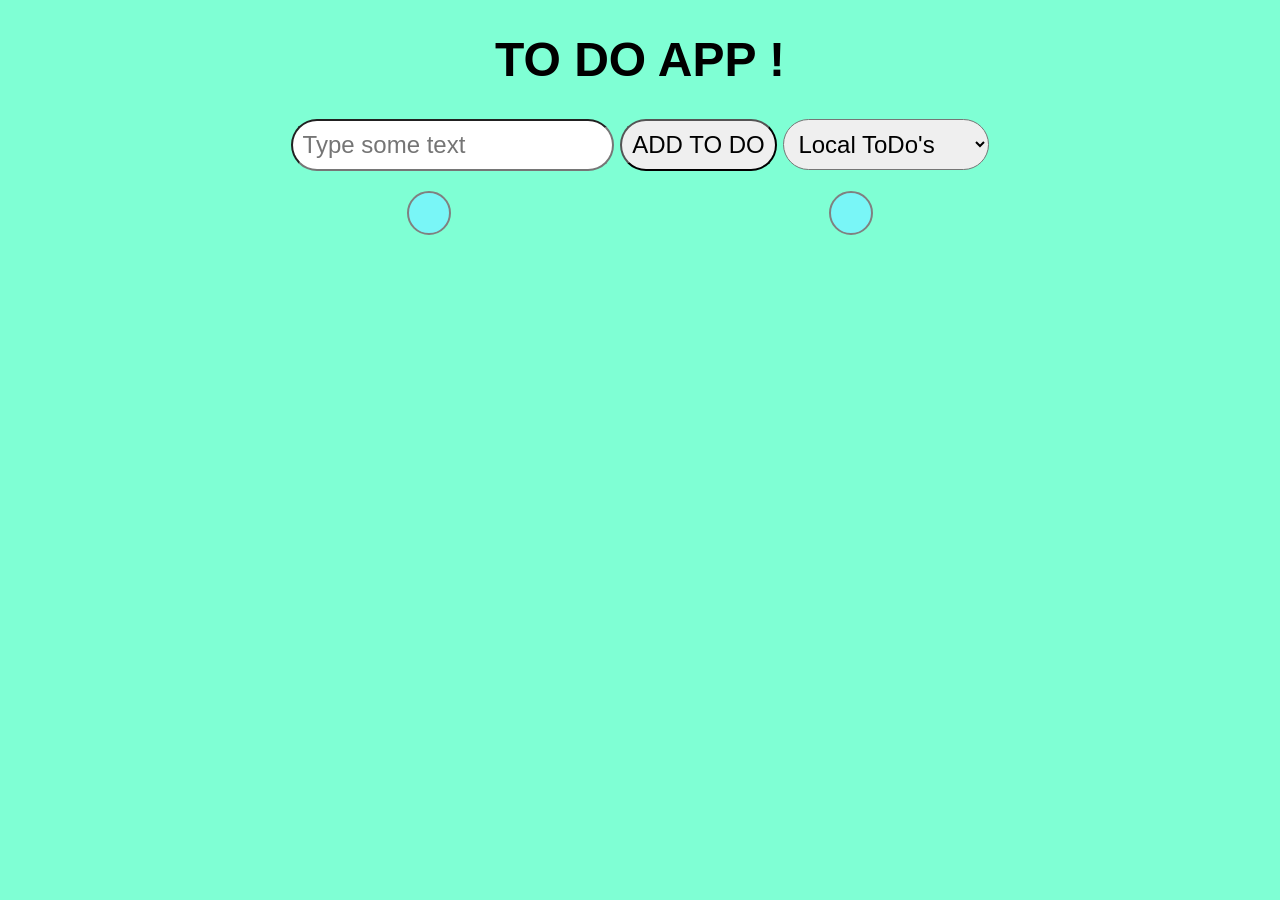
<file: index.html>
<!DOCTYPE html>
<html lang="en">

<head>
    <meta charset="UTF-8" />
    <meta http-equiv="X-UA-Compatible" content="IE=edge" />
    <meta name="viewport" content="width=device-width, initial-scale=1.0" />
    <link rel="stylesheet" href="styles.css" />
    <title>TO DO</title>
</head>

<body>
    <h1>TO DO APP !</h1>
    <input type="text" placeholder="Type some text" id="to-do-input" />
    <button id="add-to-do-btn">ADD TO DO </button>
    <select name="select ToDo's" id="remote-or-local">
        <option value="local">Local ToDo's</option>
        <option value="remote">Remote ToDo's</option>
        
       
      </select>
      
    <div id="container">
        <div id="to-do-container"></div>
        <div id="to-do-container-checked"></div>
</div>
    <script src="refactoring.js"></script>
</body>

</html>
</file>
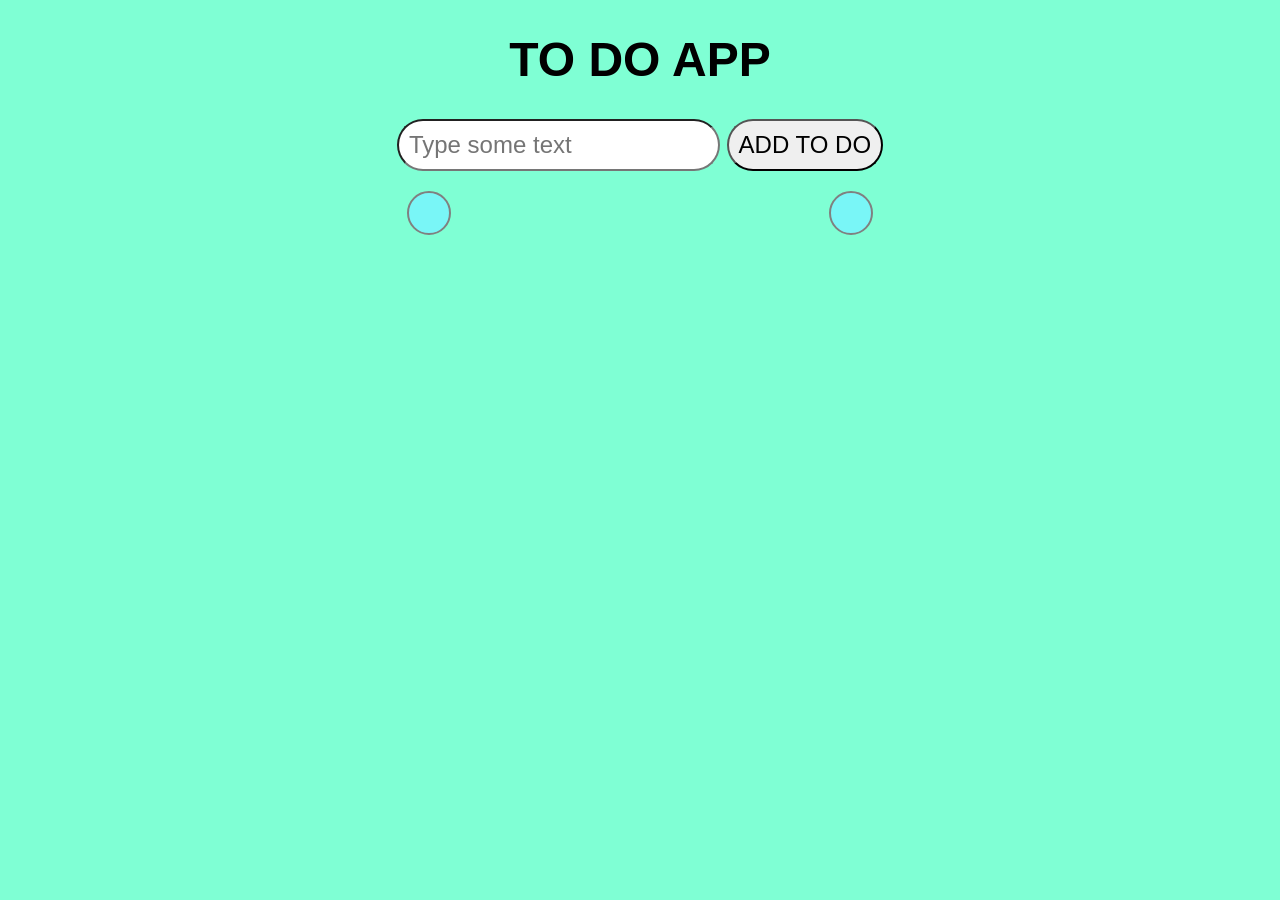
<file: homeWork6/index.html>
<!DOCTYPE html>
<html lang="en">

<head>
    <meta charset="UTF-8" />
    <meta http-equiv="X-UA-Compatible" content="IE=edge" />
    <meta name="viewport" content="width=device-width, initial-scale=1.0" />
    <link rel="stylesheet" href="styles.css" />
    <title>TO DO</title>
</head>

<body>
    <h1>TO DO APP</h1>
    <input type="text" placeholder="Type some text" id="to-do-input" />
    <button id="add-to-do-btn">ADD TO DO </button>
    <div id="container">
        <div id="to-do-container"></div>
        <div id="to-do-container-checked"></div>
</div>
    <script src="refactoring.js"></script>
</body>

</html>
</file>
<file: styles.css>
body {
    text-align: center;
    background-color: aquamarine;
    font-size: 150%;
    font-family: 'Franklin Gothic Medium', 'Arial Narrow', Arial, sans-serif;
}

input[type='text'] {
    font-size: 100%;
    border-radius: 50px;
    padding: 10px;
}

#add-to-do-btn {
    font-size: 100%;
    border-radius: 50px;
    padding: 10px;
}

#remote-or-local{
    font-size: 100%;
    border-radius: 50px;
    padding: 10px;
}

.to-do-instance {
    border: 1px solid black;
    margin: 10px 0;
    display: flex;
    flex-direction: row;
    justify-content: space-between;
    padding: 0 1%;
    width: 500px;
    

}

#to-do-container {
    border: 2px solid gray;
    padding: 20px;
    border-radius: 50px;
    background-color: #79f6f7;

}
#to-do-container-checked {
    border: 2px solid gray;
    padding: 20px;
    border-radius: 50px;
    background-color: #79f6f7;
}

#container {
    display: flex;
    flex-direction: row;
    justify-content: space-evenly;
    padding: 20px;
}



.xBtn {
    width: 80px;
    color: red;
    font-size: 36px;
}

input[type='checkbox'] {
    height: 22px;
    width: 22px;
}
</file>
<file: homeWork6/styles.css>
body {
    text-align: center;
    background-color: aquamarine;
    font-size: 150%;
    font-family: 'Franklin Gothic Medium', 'Arial Narrow', Arial, sans-serif;
}

input[type='text'] {
    font-size: 100%;
    border-radius: 50px;
    padding: 10px;
}

#add-to-do-btn {
    font-size: 100%;
    border-radius: 50px;
    padding: 10px;
}

.to-do-instance {
    border: 1px solid black;
    margin: 10px 0;
    display: flex;
    flex-direction: row;
    justify-content: space-between;
    padding: 0 1%;
    width: 500px;
    

}

#to-do-container {
    border: 2px solid gray;
    padding: 20px;
    border-radius: 50px;
    background-color: #79f6f7;

}
#to-do-container-checked {
    border: 2px solid gray;
    padding: 20px;
    border-radius: 50px;
    background-color: #79f6f7;
}

#container {
    display: flex;
    flex-direction: row;
    justify-content: space-evenly;
    padding: 20px;
}



.xBtn {
    width: 80px;
    color: red;
    font-size: 36px;
}

input[type='checkbox'] {
    height: 22px;
    width: 22px;
}
</file>
